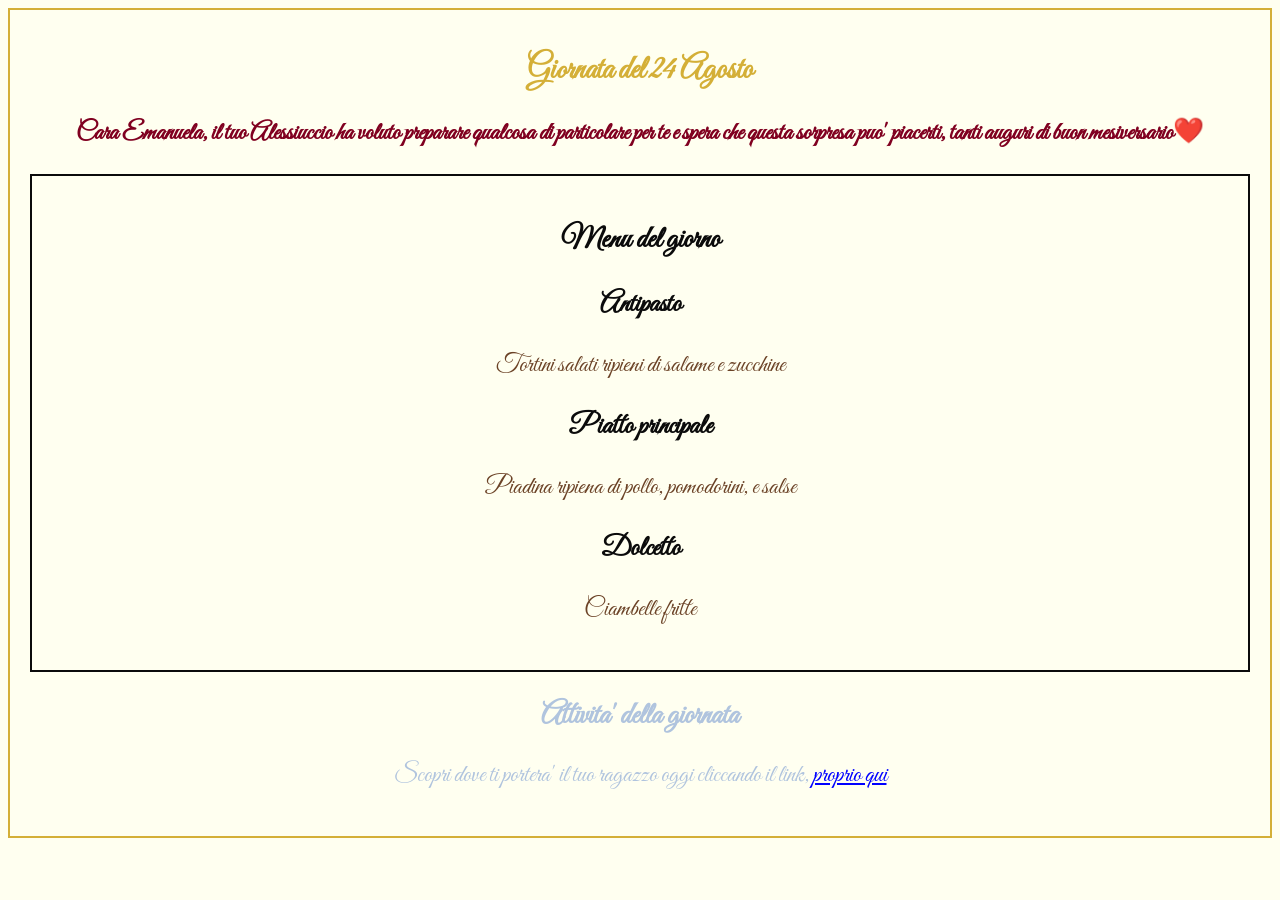
<file: index.html>
<!DOCTYPE html>
<html lang="en">
  <head>
    <meta charset="UTF-8" />
    <meta name="viewport" content="width=device-width, initial-scale=1.0" />
    <title>Giornata del 24/08</title>
    <link rel="stylesheet" href="styles.css" />
    <link
      href="https://fonts.googleapis.com/css2?family=Great+Vibes&display=swap"
      rel="stylesheet"
    />
    <style>
      .titolo {
  text-align: center;
  color: #d4af37;
}

.titolo2 {
  color: #0b0b0b;
  text-align: center;
  font-size: 30px;
}

.titolo3 {
  color: #0b0b0b;
  text-align: center;
  font-size: 28px;
}

.titolo-uscita {
  color: #b0c4de;
  text-align: center;
  font-size: 30px;
}

.testo {
  text-align: center;
  color: #800020;
  font-size: 25px;
}

.testo-menu {
  text-align: center;
  color: #6B4226;
  font-size: 25px;
}

.testo-uscita {
  text-align: center;
  color:  #b0c4de;
  font-size: 25px;
}

a:link {
  color: blue; /* colore del link non ancora visitato */
}

a:visited {
  color: purple; /* colore del link già visitato */
}

a:hover {
  color: red; /* colore quando ci passi sopra col mouse */
}

a:active {
  color: orange; /* colore mentre lo stai cliccando */
}

.invito {
  background-color: #fffff0; /* sfondo avorio */
  color: #800020; /* testo bordeaux */
  font-family: "Great Vibes", cursive;
  padding: 20px;
  border: 2px solid #d4af37; /* bordo oro opaco */
}

.menu {
  background-color: #fffff0; /* sfondo avorio */
  color: #800020; /* testo bordeaux */
  font-family: "Great Vibes", cursive;
  padding: 20px;
  border: 2px solid #0b0b0b; /* bordo oro opaco */
}

    </style>
  </head>
  <body class="invito">
    <h1 class="titolo">Giornata del 24 Agosto</h1>
    <p class="testo">
      <strong
        >Cara Emanuela, il tuo Alessiuccio ha voluto preparare qualcosa di
        particolare per te e spera che questa sorpresa puo' piacerti, tanti
        auguri di buon mesiversario❤️</strong
      >
    </p>

    <div class="menu">
      <h2 class="titolo2">Menu del giorno</h2>
      <h3 class="titolo3">Antipasto</h3>
      <p class="testo-menu">Tortini salati ripieni di salame e zucchine</p>
      <h3 class="titolo3">Piatto principale</h3>
      <p class="testo-menu">Piadina ripiena di pollo, pomodorini, e salse</p>
      <h3 class="titolo3">Dolcetto</h3>
      <p class="testo-menu">Ciambelle fritte</p>
    </div>

    <h2 class="titolo-uscita">Attivita' della giornata</h2>
    <p class="testo-uscita">
      Scopri dove ti portera' il tuo ragazzo oggi cliccando il link,
      <a href="https://ilboscodipaliano.it/">proprio qui</a>
    </p>
  </body>
</html>
</file>
<file: styles.css>
.titolo {
  text-align: center;
  color: #d4af37;
}

.titolo2 {
  color: #0b0b0b;
  text-align: center;
  font-size: 30px;
}

.titolo3 {
  color: #0b0b0b;
  text-align: center;
  font-size: 28px;
}

.titolo-uscita {
  color: #b0c4de;
  text-align: center;
  font-size: 30px;
}

.testo {
  text-align: center;
  color: #800020;
  font-size: 25px;
}

.testo-menu {
  text-align: center;
  color: #6B4226;
  font-size: 25px;
}

.testo-uscita {
  text-align: center;
  color:  #b0c4de;
  font-size: 25px;
}

a:link {
  color: blue; /* colore del link non ancora visitato */
}

a:visited {
  color: purple; /* colore del link già visitato */
}

a:hover {
  color: red; /* colore quando ci passi sopra col mouse */
}

a:active {
  color: orange; /* colore mentre lo stai cliccando */
}

.invito {
  background-color: #fffff0; /* sfondo avorio */
  color: #800020; /* testo bordeaux */
  font-family: "Great Vibes", cursive;
  padding: 20px;
  border: 2px solid #d4af37; /* bordo oro opaco */
}

.menu {
  background-color: #fffff0; /* sfondo avorio */
  color: #800020; /* testo bordeaux */
  font-family: "Great Vibes", cursive;
  padding: 20px;
  border: 2px solid #0b0b0b; /* bordo oro opaco */
}
</file>
